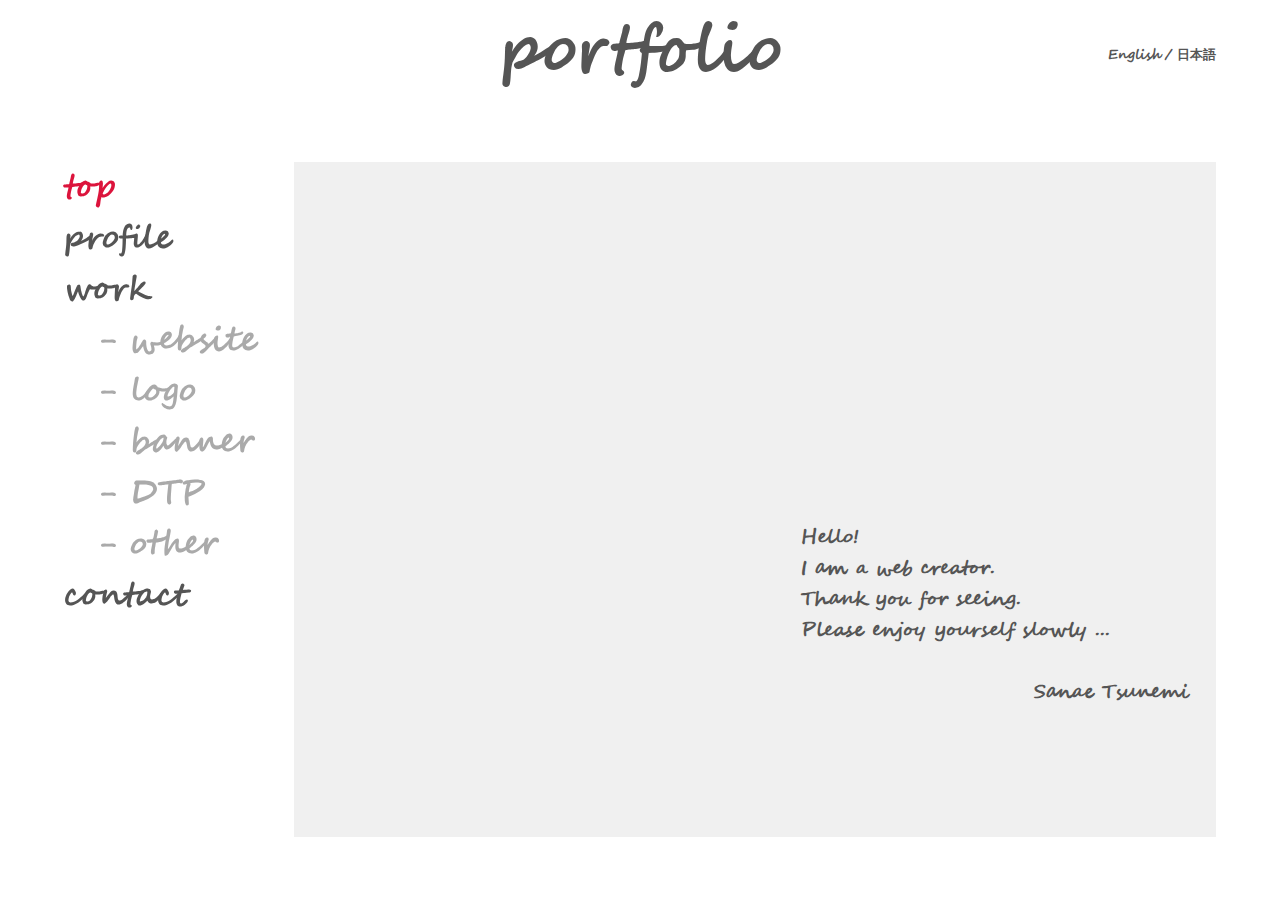
<file: index.html>
<!DOCTYPE html>
<html lang="ja">

<head>
  <meta charset="utf-8">
  <title>sanae tsunemi / portfolio</title>
  <meta name="description" content="Wedデザイナー/Webコーダー/Webディレクター/フロントエンドエンジニア。常味早苗のポートフォリオサイトです。">
  <link rel="stylesheet" href="style.css">
  <link rel="shortcut icon" href="other/favicon.ico">
  <script type="text/javascript" src="other/jquery-3.2.1.min.js"></script>
  <script>
    $(function () {
      $('#top').on('click', function () {
        $('#top_page').fadeIn('slow'), $('#profile_page,#work_page,#contact_page').fadeOut('slow'),
          $('#top').css('color', 'crimson'), $('#profile, #work, #contact').css('color', '#555');
      });
      $('#profile').on('click', function () {
        $('#profile_page').fadeIn('slow'), $('#top_page,#work_page,#contact_page').fadeOut('slow'),
          $('#profile').css('color', 'crimson'), $('#top, #work, #contact').css('color', '#555');;
      });
      $('#work').on('click', function () {
        $('#work_page').fadeIn('slow'), $('#top_page,#profile_page,#contact_page').fadeOut('slow'), $('#work').css('color', 'crimson'),
          $('#top,#profile, #contact').css('color', '#555');;
      });
      $('#contact').on('click', function () {
        $('#contact_page').fadeIn('slow'), $('#top_page,#profile_page,#work_page').fadeOut('slow'), $('#contact').css('color', 'crimson'),
          $('#top, #profile, #work').css('color', '#555');;
      });
    });
  </script>
  <meta name="viewport" content="width=device-width, initial-scale=1, maximum-scale=1">
  <link href="leastjs/least.min.css" rel="stylesheet" />
  <script src="leastjs/least.min.js"></script>
  <script>
    $(document).ready(function () {
      $('.least-gallery').least();
    });
  </script>
  <script>
    (function (i, s, o, g, r, a, m) {
      i['GoogleAnalyticsObject'] = r;
      i[r] = i[r] || function () {
        (i[r].q = i[r].q || []).push(arguments)
      }, i[r].l = 1 * new Date();
      a = s.createElement(o),
        m = s.getElementsByTagName(o)[0];
      a.async = 1;
      a.src = g;
      m.parentNode.insertBefore(a, m)
    })(window, document, 'script', 'https://www.google-analytics.com/analytics.js', 'ga');

    ga('create', 'UA-101885271-1', 'auto');
    ga('send', 'pageview');
  </script>
</head>

<body>
  <div id="wrapper">
    <header>
      <h1>portfolio</h1>
      <a id="langage" href="index_ja.html">English / 日本語</a>
    </header>
    <main class="clearfix">
      <div id="nav">
        <a id="top" href="#">top</a>
        <a id="profile" href="#">profile</a>
        <a id="work" href="#">work</a>
        <p>　- website</p>
        <p>　- logo</p>
        <p>　- banner</p>
        <p>　- DTP</p>
        <p>　- other</p>
        <a id="contact" href="#">contact</a>
      </div>
      <article class="contents">
        <div id="top_page">
          <div class="top_comment">
            <p>Hello!
              <br> I am a web creator.
              <br> Thank you for seeing.
              <br> Please enjoy yourself slowly ...
              <br>
              <br><span>
                        Sanae Tsunemi</span></p>
          </div>
        </div>
        <div id="profile_page">
          <h2>profile</h2>
          <div class="profile_comment">
            <p>SANAE TSUNEMI
              <br> City : Tokyo
              <br> Birthday : 1984/05/06
              <br> Blood type : A
              <br> Favorite words :
              <br> 『Thank you for Special days!!』
              <br> Hobby : Travel &#x26; Photo</p>
            <br>
            <section id="least">
              <div id=" least-preview">
                <ul class="least-gallery">
                  <li>
                    <a href="http://sanae-tsunemi.sub.jp/hobby/index0.html" title="Around the world" data-subtitle="" data-caption="around the world" target="_blank">
                      <img src="images/aroundtheworld.jpg" alt="around the world">
                    </a>
                  </li>
                </ul>
                <a href="http://sanae-tsunemi.sub.jp/hobby/index0.html" target="_blank">My hobbysite<br>『Around the world Happiness of 184day's』</a>
              </div>
            </section>
          </div>
        </div>
        <div id="work_page">
          <h2>work</h2>
          <section id="least">
            <div id=" least-preview">
              <ul class="least-gallery">
                <!-- 1th thumbnail -->
                <li>
                  <a href="http://sanae-tsunemi.sub.jp/hobby/index0.html" title="Around the world" data-subtitle="Web site" data-caption="around the world" target="_blank">
                    <img src="images/aroundtheworld.jpg" alt="around the world">
                  </a>
                </li>
                <li>
                  <a href="http://sanae-tsunemi.sub.jp/ROUTE_ZERO/index0.html" title="ROUTE ZERO" data-subtitle="Web site" data-caption="ROUTE_ZERO" target="_blank">
                    <img src="images/routezero.jpg" alt="ROUTE_ZERO">
                  </a>
                </li>
                <li>
                  <a href="http://sanae-tsunemi.sub.jp/portfolio/work/adjustin/index.html" title="adjustin" data-subtitle="Web site" data-caption="adjustin" target="_blank">
                    <img src="images/adjustin.jpg" alt="adjustin">
                  </a>
                </li>
                <li>
                  <a href="http://sanae-tsunemi.sub.jp/portfolio/work/adjustin_logo/index.html" title="adjustin logo" data-subtitle="Logo" data-caption="adjustin_logo" target="_blank">
                    <img src="images/adjustin_logo.jpg" alt="adjustin_logo" />
                  </a>
                </li>
                <li>
                  <a href="http://sanae-tsunemi.sub.jp/portfolio/work/name_logo/index.html" title="name logo" data-subtitle="Logo" data-caption="name_logo" target="_blank">
                    <img src="images/name_logo.jpg" alt="name_logo" />
                  </a>
                </li>
                <li>
                  <a href="http://sanae-tsunemi.sub.jp/portfolio/work/eco_bridge/index.html" title="Eco Bridge" data-subtitle="Banner" data-caption="eco_bridge" target="_blank">
                    <img src="images/eco_bridge.jpg" alt="eco_bridge" />
                  </a>
                </li>
                <li>
                  <a href="http://sanae-tsunemi.sub.jp/portfolio/work/adjust_academy/index.html" title="Adjust Academy" data-subtitle="DTP" data-caption="adjust_academy" target="_blank">
                    <img src="images/dtp.jpg" alt="adjust_academy" />
                  </a>
                </li>
                <li>
                  <a href="http://sanae-tsunemi.sub.jp/portfolio/work/green_camp/index.html" title="(coding)" data-subtitle="other" data-caption="green_camp" target="_blank">
                    <img src="images/coding.jpg" alt="green_camp" />
                  </a>
                </li>
                <li>
                  <a href="http://sanae-tsunemi.sub.jp/portfolio/work/forest_studio/index.html" title="(Responsive)" data-subtitle="other" data-caption="forest_studio" target="_blank">
                    <img src="images/Responsive.jpg" alt="forest_studio" />
                  </a>
                </li>
              </ul>
            </div>
          </section>
          <h2>skil</h2>
          <p class="skil">Language : HTML5 , CSS3 , Sass/SCSS , JavaScript(JQuery) , PHP
            <br> Tool : Photoshop CC , Illustrator CC , Dreamweaver CC , XD CC , Premiere Pro CC
            <br> CMS : Wordpress , MovableType</p>
        </div>
        <div id="contact_page">
          <h3>contact</h3>
          <div class="adress">
            <a href="https://www.facebook.com/sana.tsune.54" target="_blank"><img src="images/facebook.png" alt="facebook">Face book</a>
            <br>
            <br>
            <a href="mailto:sana.t3739&#64;gmail.com" target="_blank"><img src="images/mail.png" alt="mail">sana.t3739&#64;gmail.com</a>
          </div>
        </div>
      </article>
    </main>
    <footer>
      <small>Copyright &copy; 2018 SANAE TSUNEMI. All Rights Reserved.</small> </footer>
  </div>
  <!--end div#wrapper-->
</body>

</html>
</file>
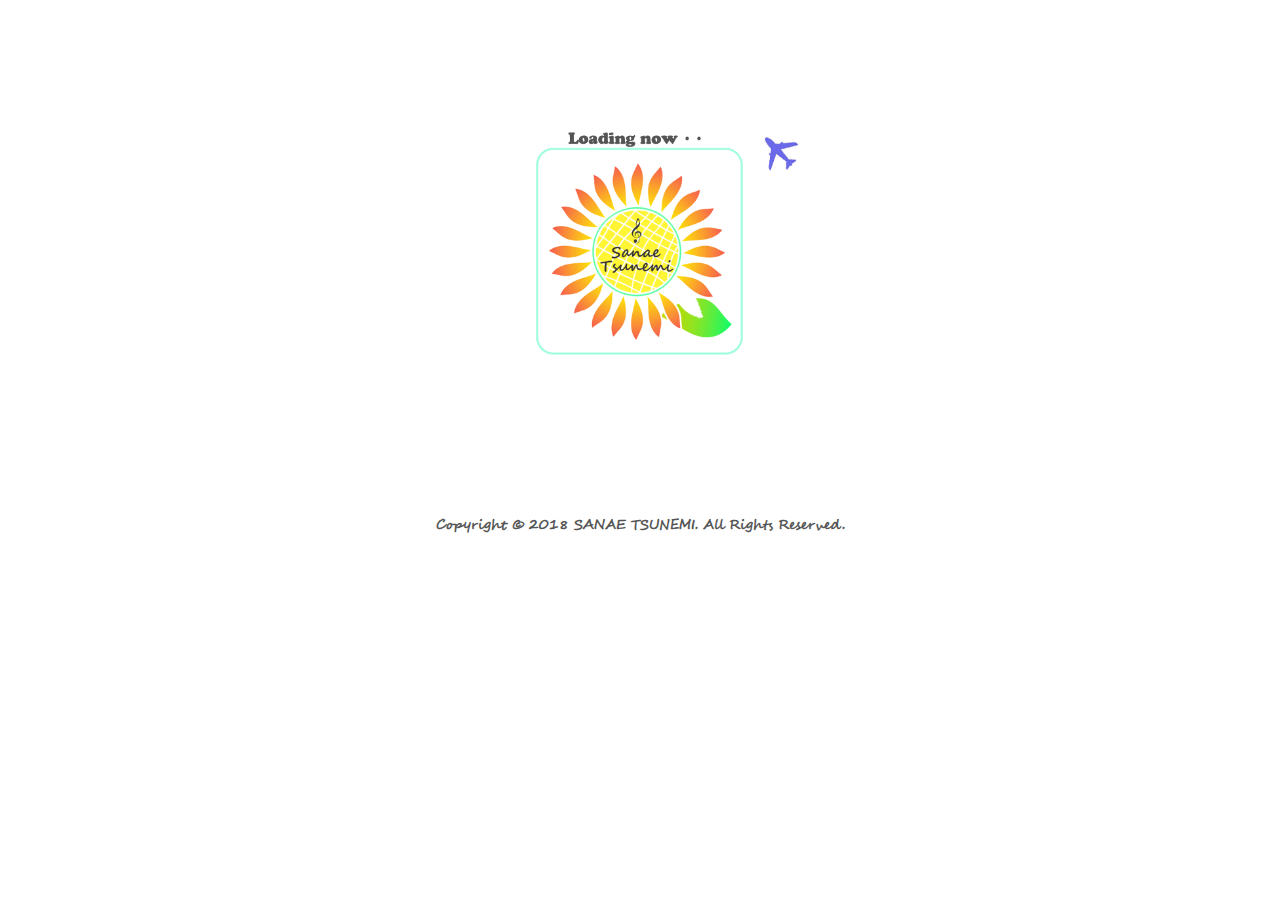
<file: index0.html>
<!DOCTYPE html>
<html lang="ja">

<head>
  <meta charset="utf-8">
  <title>sanae tsunemi / portfolio</title>
  <meta name="description" content="Wedデザイナー/Webコーダー/Webディレクター/フロントエンドエンジニア。常味早苗のポートフォリオサイトです。">
  <link rel="shortcut icon" href="other/favicon.ico">
  <script type="text/javascript" src="other/jquery-3.2.1.min.js"></script>
  <style>
      @font-face {
      font-family: 'MyFont';
      src: url(font/segoe-script.ttf);
    }
    
    * {
      margin: 0px;
      padding: 0px;
      font-weight: bold;
      font-family: MyFont;
      color: #555;
    }
    
    #start {
      background-color: white;
    }
    
    .start {
      width: 70%;
      height: auto;
      margin-left: auto;
      margin-right: auto;
    }
    
    .start img {
      width: 100%;
      height: auto;
    }
    
    footer {
      text-align: center;
    }
    
    small {
      font-size: 1vw;
    }
    
    @media screen and (max-width:768px) and (min-width:481px) {
      .start {
        width: 85%;
      }
    }
    
    @media screen and (max-width:480px) {
      .start {
        width: 100%;
      }
  </style>
  <script type="text/javascript">
    waitTimer = 6;
    url = "index.html";

    function jumpPage() {
      location.href = url;
    }
    setTimeout("jumpPage()", waitTimer * 800)
  </script>
  <script>
    (function (i, s, o, g, r, a, m) {
      i['GoogleAnalyticsObject'] = r;
      i[r] = i[r] || function () {
        (i[r].q = i[r].q || []).push(arguments)
      }, i[r].l = 1 * new Date();
      a = s.createElement(o),
        m = s.getElementsByTagName(o)[0];
      a.async = 1;
      a.src = g;
      m.parentNode.insertBefore(a, m)
    })(window, document, 'script', 'https://www.google-analytics.com/analytics.js', 'ga');

    ga('create', 'UA-101885271-1', 'auto');
    ga('send', 'pageview');
  </script>
</head>

<body id="start">
  <div class="start">
    <img src="other/loading_amime.gif" alt="rording_anime">
  </div>
  <footer>
    <small>Copyright &copy; 2018 SANAE TSUNEMI. All Rights Reserved.</small>
  </footer>
</body>

</html>
</file>
<file: style.css>
/*-------フォント＆リセットCSS--------*/
    
    @font-face {
      font-family: 'MyFont';
      src: url(font/segoe-script.ttf);
    }
    
    @font-face {
      font-family: 'MyFont2';
      src: url(font/UtsukushiMincho.ttf);
    }
    
    * {
      margin: 0px;
      padding: 0px;
      font-weight: bold;
      font-family: MyFont;
      color: #555;
    }
    /*----------lyout----------*/
    
    body {
      background-color: white;
    }
    
    #wrapper {
      width: 100%;
    }
    /*--------main---------*/
    
    h1 {
      width: 50%;
      text-align: center;
      font-size: 5vw;
      margin-left: auto;
      margin-right: auto;
    }
    
    header a {
      width: 12%;
      font-size: 1vw;
      text-align: right;
      text-decoration: none;
      position: absolute;
      top: 5%;
      right: 5%
    }
    
    header a:hover {
      color: greenyellow;
    }
    
    main {
      width: 100%;
      height: 78vh;
    }
    
    #nav {
      width: 18%;
      height: 75%;
      position: fixed;
      top: 18%;
      left: 5%;
    }
    
    #nav a {
      display: block;
      width: 90%;
      height: auto;
      font-size: 2.5vw;
      text-decoration: none;
    }
    
    #top,
    #nav a:hover {
      color: crimson;
    }
    
    p {
      font-size: 2.5vw;
      color: #aaa;
    }
    
    .contents {
      width: 72%;
      height: 75%;
      position: absolute;
      top: 18%;
      right: 5%;
      overflow-y: scroll;
      overflow-x: auto;
      background-color: #eee;
    }
    
    footer {
      text-align: center;
    }
    
    small {
      font-size: 1vw;
    }
    /*-------contents---------*/
    
    #top_page,
    #profile_page,
    #work_page,
    #contact_page {
      width: 100%;
      position: absolute;
      top: 20px;
      text-align: center;
    }
    
    #profile_page,
    #work_page,
    #contact_page {
      display: none;
    }
    
    #top_page {
      height: 100%;
      background-image: url(other/background.gif);
      Top: 0;
      overflow-y: hidden;
    }
    
    .top_comment {
      width: 42%;
      height: 30vh;
      position: absolute;
      top: 40vh;
      right: 3%;
    }
    
    .top_comment p {
      font-size: 1.5vw;
      color: #555;
      font-weight: bold;
      text-align: left;
    }
    
    #top_page p span {
      float: right;
    }
    
    h2 {
      font-size: 3vw;
      margin-bottom: 5vh;
    }
    
    h3 {
      margin-top: 20px;
      font-size: 3vw;
      margin-bottom: 5vh;
    }
    
    .skil {
      font-size: 1.5vw;
      padding-bottom: 5vh;
    }
    /*----------contact----------*/
    
    #contact_page {
      top: 0;
      height: 100%;
      background-color: #a6f7ee;
    }
    
    .adress a {
      color: #fff;
      font-size: 4.5vw;
      text-align: center;
    }
    
    .adress img {
      width: auto;
      height: 10vh;
      position: relative;
      top: 2vh;
      margin-right: 2vw;
    }
    /*-------縮小対策---------*/
    
    @media screen and (max-width:1070px) {
      .contents {
        height: 70%;
      }
      h1 {
        width: 60%;
      }
      header a {
        width: 15%;
      }
    }
    
    @media screen and (max-width:700px) {
      h1 {
        font-size: 8vh;
      }
      .contents {
        height: 60%;
      }
      h1 {
        width: 80%;
      }
      header a {
        width: 20%;
        top: 12%;
      }
      .top_comment {
        width: 50%;
      }
    }
    
    @media screen and (max-width:480px) {
      h1 {
        width: 100%;
      }
      header a {
        width: 25%;
      }
    }
</file>
<file: leastjs/least.min.css>
@charset "UTF-8";
/**
*** least.js 2
*** Author: Kamil Czujowski - @kamilczujowski
*** Version: 2.2
*** Made with ♥	in Hamburg, Germany.
*** http://kamilczujowski.de
**/
/* @group Import */
/**
*** least.js 2
*** Author: Kamil Czujowski - @kamilczujowski
*** Version: 2.2.0
*** Made with ♥	in Hamburg, Germany.
*** http://kamilczujowski.de
**/
/* @group BASE */
* {
  border: 0;
  margin: 0;
  padding: 0;
  outline: 0;
}

html,
body {
  width: 100%;
  height: 100%;
}

img {
  border: 0;
}

/* @end */
/**
*** least.js 2
*** Author: Kamil Czujowski - @kamilczujowski
*** Version: 2.2.0
*** Made with ♥ in Hamburg, Germany.
*** http://kamilczujowski.de
**/
/* @group Mixins */
/* @end */
/**
*** least.js 2
*** Author: Kamil Czujowski - @kamilczujowski
*** Version: 2.2.0
*** Made with ♥	in Hamburg, Germany.
*** http://kamilczujowski.de
**/
/* @group Options */
/* @group Master */
/* enable (true) or disable (false) thumbnails title text */
/* enable (true) or disable (false) thumbnails border */
/* @end */
/* @group Vars: Colors */
/* @end */
/* @group Gallery-Fullscreen */
/* default size for fullscreen preview  */
/* @end */
/* @group Gallery-Thumbails */
/* default "width" size for thumbnails */
/* default "height" size for thumbnails */
/* @end */
/* @end */
/**
*** least.js 2
*** Author: Kamil Czujowski - @kamilczujowski
*** Version: 2.2.0
*** Made with ♥ in Hamburg, Germany.
*** http://kamilczujowski.de
**/
/* @group Gallery */
#least {
  min-width: 100%;
  width: 100%;
  padding: 0;
  margin: 0 0 30px 0;
  position: relative;
  text-align: center;
  /* @group Fullimage */
  /* @end */
  /* @group Smallimages */
}
#least .least-preview {
  background-color: whitesmoke;
  border-bottom: 2px solid;
  border-color: #f1f0f0;
  padding: 50px 0;
  margin-bottom: 30px;
  display: none;
  /* important for Slide-Down Effect */
}
#least .least-preview img {
  width: 100%;
  max-width: 960px;
  /* default width: 960px - to edit go to assets/options */
  margin: 0 auto;
  display: block;
}
#least .least-preview .close {
  background-size: 100%;
  background-image: url("../img/close.svg");
  width: 30px;
  height: 30px;
  display: block;
  cursor: pointer;
  position: absolute;
  top: 10px;
  right: 10px;
}
#least .least-preview article {
  max-width: 960px;
  margin: 0 auto;
  text-align: left;
  position: relative;
  top: 20px;
  font-family: 'Helvetica Neue', Helvetica, sans-serif;
  font-size: 13px;
  line-height: 18px;
  font-weight: 400;
}
#least .least-preview article strong {
  font-weight: 800;
}
#least .least-gallery {
  font-size: 0;
}
#least .least-gallery li {
  position: relative;
  vertical-align: top;
  display: inline-block;
  margin: 0 10px 10px 0;
  /* @end */
}
#least .least-gallery li a {
  position: relative;
  display: block;
  text-decoration: none;
  width: 240px;
  /* Default width: 240px: to edit go to assets/options */
  height: 150px;
  /* Default height: 150px: to edit go to assets/options */
  /* @group Outline */
  -webkit-transition-property: outline-color;
  -webkit-transition-duration: 0.3s;
  -webkit-transition-timing-function: ease-in-out;
  -moz-transition-property: outline-color;
  -moz-transition-duration: 0.3s;
  -moz-transition-timing-function: ease-in-out;
  -ms-transition-property: outline-color;
  -ms-transition-duration: 0.3s;
  -ms-transition-timing-function: ease-in-out;
  -o-transition-property: outline-color;
  -o-transition-duration: 0.3s;
  -o-transition-timing-function: ease-in-out;
  transition-property: outline-color;
  transition-duration: 0.3s;
  transition-timing-function: ease-in-out;
  -webkit-backface-visibility: hidden;
  outline-color: white;
  /* @end */
}
#least .least-gallery li a img {
  width: 240px;
  /* Default width: 240px: to edit go to assets/options */
  height: 150px;
  /* Default height: 150px: to edit go to assets/options */
}
#least .least-gallery li a.active {
  outline: 2px solid;
  outline-color: #666666;
}
#least .least-gallery li a.load:after {
  content: url("../img/loading.svg");
  position: absolute;
  top: 50%;
  left: 20px;
  right: 20px;
  z-index: 2;
  overflow: hidden;
  margin: -20px 0 0 0;
  text-align: center;
  text-transform: uppercase;
  letter-spacing: 1px;
  color: white;
  text-shadow: 1px 1px 1px #666666;
  font-family: 'Helvetica Neue', Helvetica, sans-serif;
  font-size: 30px;
  line-height: 30px;
  font-weight: 800;
}
#least .least-gallery li a:hover {
  /* @group Outline */
  outline: 2px solid;
  outline-color: #666666;
  /* @end */
  /* @group Thumbnail Text */
  /* @end */
}
#least .least-gallery li a:hover:before {
  content: attr(data-subtitle);
  /* Default text: "View Picture" - to edit go change the attr. "data-subtitle" */
  position: absolute;
  top: 0;
  left: 0;
  right: 0;
  bottom: 0;
  z-index: 2;
  overflow: hidden;
  letter-spacing: 1px;
  color: white;
  text-shadow: 1px 1px 1px #666666;
  font-family: 'Helvetica Neue', Helvetica, sans-serif;
  font-size: 15px;
  line-height: 175px;
  font-weight: 200;
  width: 240px;
  /* Default width: 240px: to edit go to assets/options */
  height: 150px;
  /* Default height: 150px: to edit go to assets/options */
  background: black;
  background: rgba(0, 0, 0, 0.5);
}
#least .least-gallery li a:hover:after {
  content: attr(title);
  /* Default text: your a "title"-tag */
  position: absolute;
  top: 50%;
  left: 20px;
  right: 20px;
  z-index: 2;
  overflow: hidden;
  margin: -30px 0 0 0;
  border-bottom: 2px solid;
  border-color: white;
  text-align: center;
  text-transform: uppercase;
  text-shadow: 1px 1px 1px #666666;
  letter-spacing: 1px;
  color: white;
  font-family: 'Helvetica Neue', Helvetica, sans-serif;
  font-size: 20px;
  line-height: 30px;
  font-weight: 600;
}

/* end */
/* @end group */

/*# sourceMappingURL=least.min.css.map */
</file>
